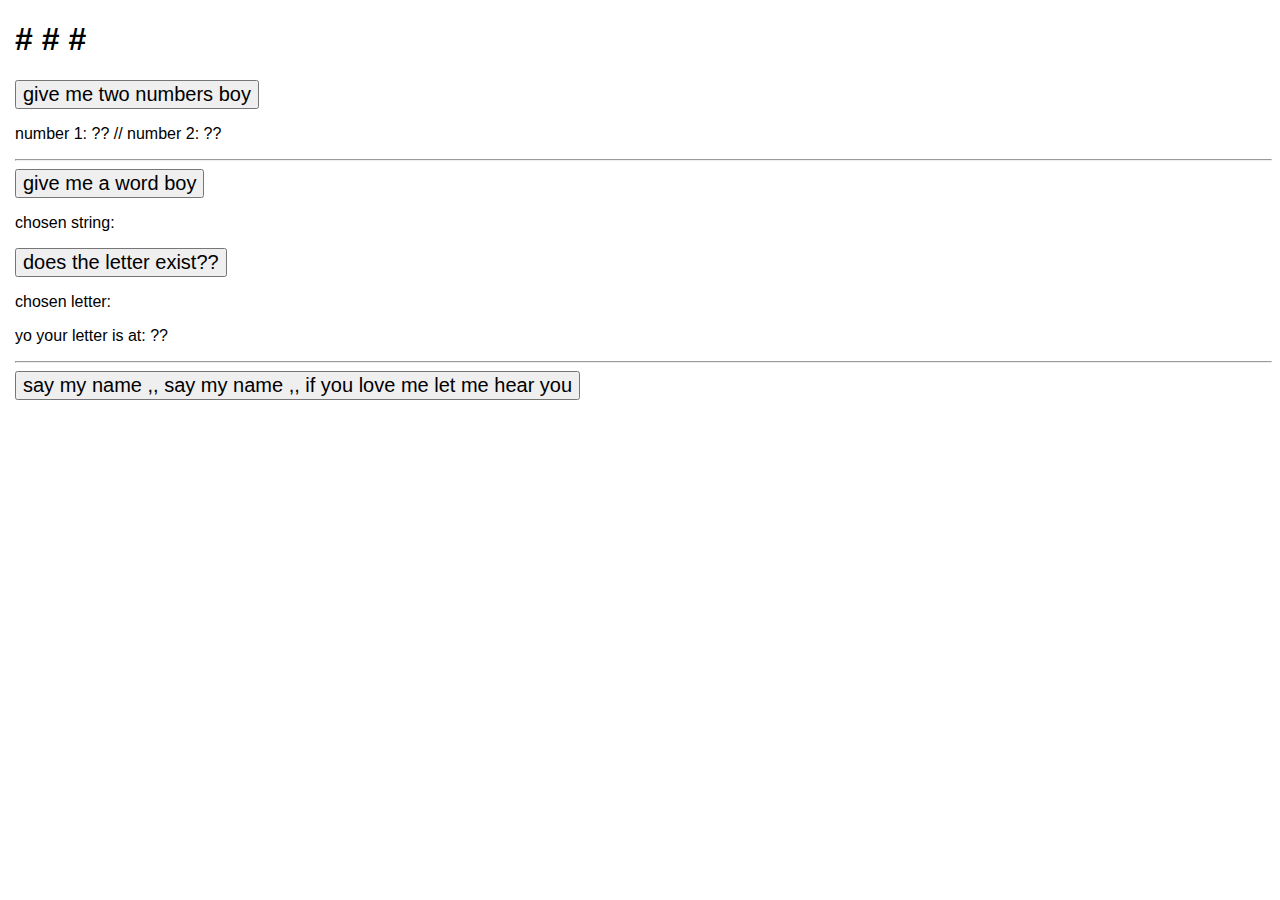
<file: 3rd FA3/index.html>
<!DOCTYPE html>
<html lang="en">
<head>
    <meta charset="UTF-8">
    <meta name="viewport" content="width=device-width, initial-scale=1.0">
    <title>mirage</title>

    <link rel="stylesheet" href="styles.css">
    <script src="script.js"></script>
</head>
<body>
    <h1>
        # # #
    </h1>

    <button onclick="getNum()">give me two numbers boy</button>
    <p id="numbers">number 1: ?? // number 2: ??</p>

    <p id="exponent"></p>
    <p id="round"></p>
    <p id="ceil"></p>
    <p id="floor"></p>

    <hr>

    <button onclick="getString()">give me a word boy</button>
    <p id="dispStr">chosen string: </p>

    <button onclick="checkLetter()">does the letter exist??</button>
    <p id="dispLetter">chosen letter: </p>

    <p id="index">yo your letter is at: ??</p>

    <hr>

    <button onclick="getName()">say my name ,, say my name ,, if you love me let me hear you</button>
    <p id="yourname"></p>
</body>
</html>
</file>
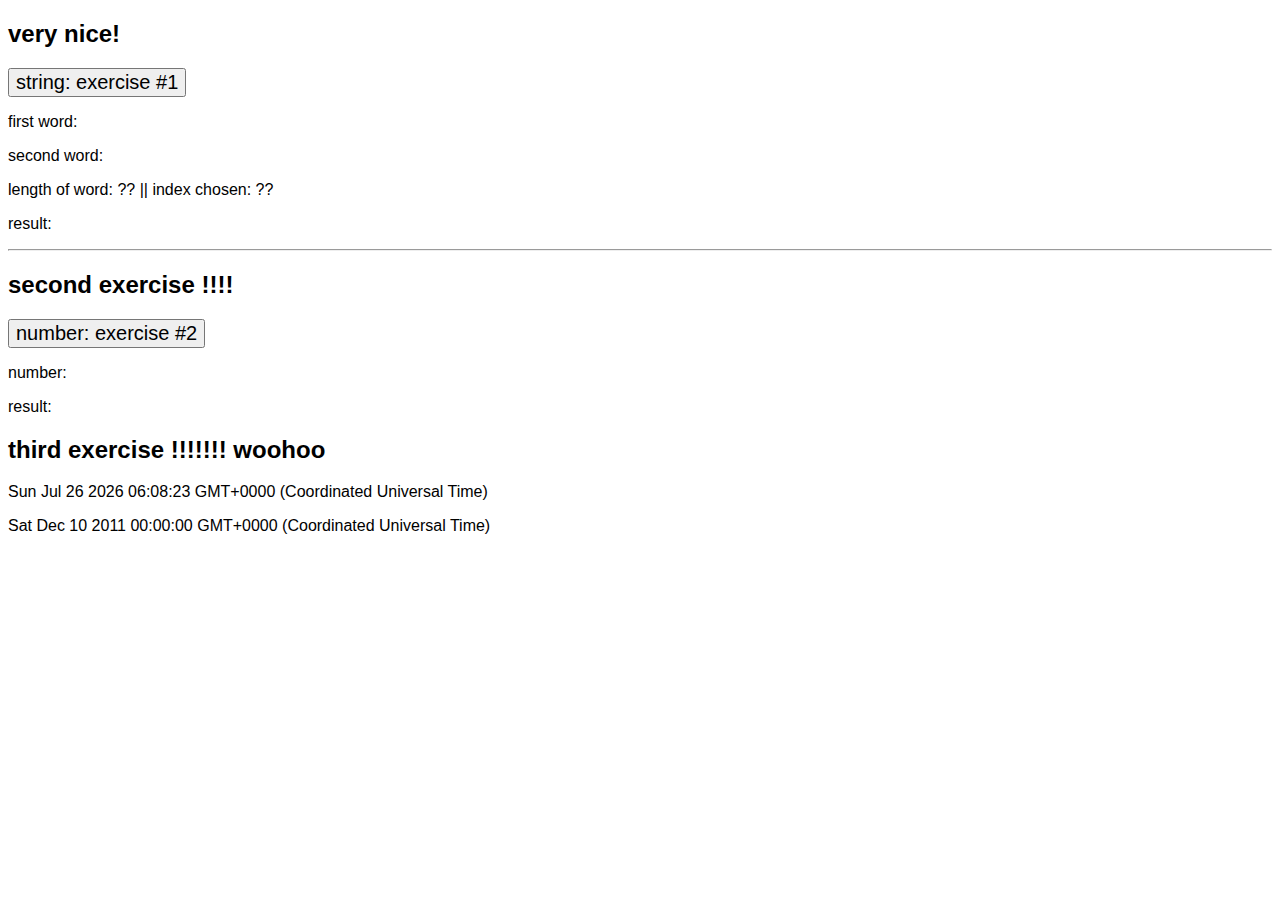
<file: ex1/index.html>
<!DOCTYPE html>
<html lang="en">
<head>
    <meta charset="UTF-8">
    <meta name="viewport" content="width=device-width, initial-scale=1.0">
    <title>durr emoji</title>

    <link rel="stylesheet" href="style.css">
    <script src="script.js"></script>
</head>
<body onload="exercise3()">
    <h2>very nice!</h2>

    <button onclick="exercise1()">string: exercise #1</button>
    <p id="firstword">first word: </p>
    <p id="secondword">second word: </p>
    <p id="wordlen">length of word: ?? || index chosen: ??</p>
    <p id="resultex1">result: </p>

    <hr>

    <h2>second exercise !!!!</h2>

    <button onclick="exercise2()">number: exercise #2</button>
    <p id="numbergiven">number: </p>
    <p id="resultex2">result: </p>

    <h2>third exercise !!!!!!! woohoo</h2>

    <p id="datetoday">date today: </p>
    <p id="birthday">birthday: </p>
</body>
</html>
</file>
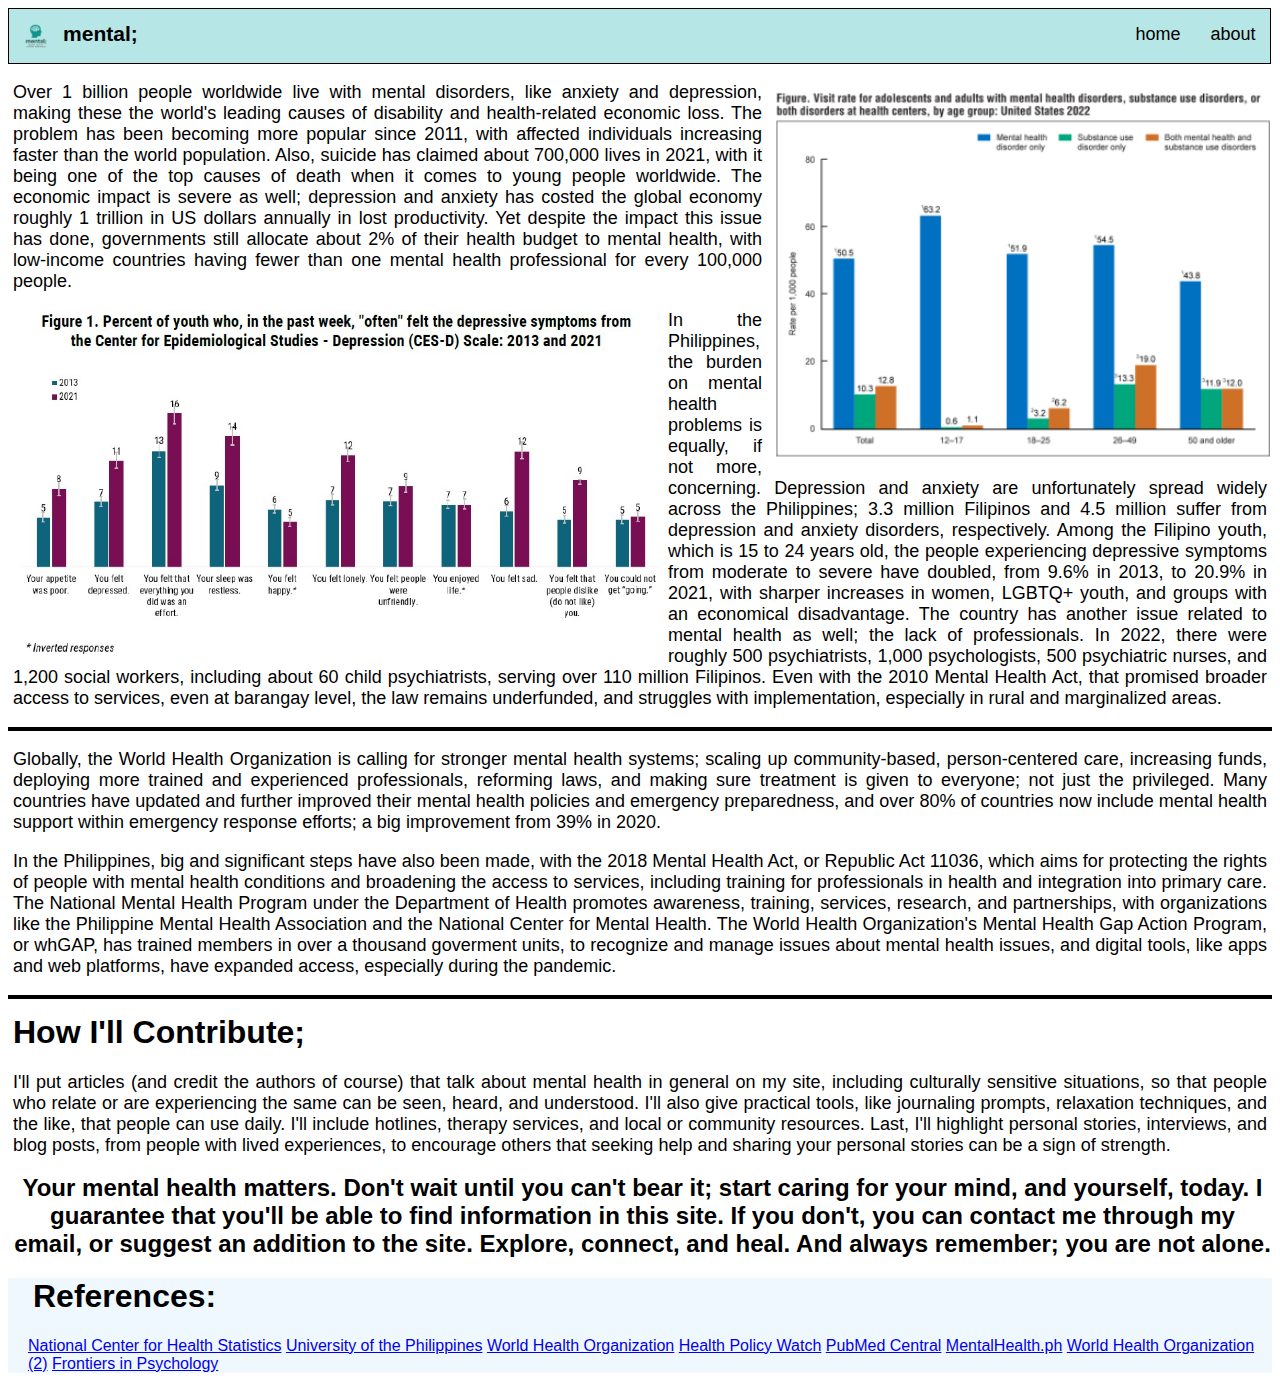
<file: final-proj/htdocs/index.html>
<!DOCTYPE html>
<html lang="en">

<head>
    <meta charset="UTF-8">
    <meta http-equiv="X-UA-Compatible" content="IE=edge">
    <meta name="viewport" content="width=device-width, initial-scale=1.0">

    <title>mental;</title>
    <link rel="stylesheet" href="style.css">
    <link rel="icon" type="image/x-icon" href="../media/logo.png">
</head>

<body>

    <div class="tab">
        <a href="about.html">about</a>
        <a href="index.html">home</a>

        <img class="logo" src="../media/logo.png" alt="logo">
        <h3 class="title">mental;</h3>
    </div>

    <div>
        <a href="https://www.cdc.gov/nchs/data/hestat/visit-rates-by-age/adolescents-adults.htm"><img
                src="../media/statistics_1.png" alt="table US"
                style="float: right; width: 500px; margin-left: 10px;"></a>

        <p>
            Over 1 billion people worldwide live with mental disorders, like anxiety and depression, making these the
            world's leading causes of disability and health-related economic loss.
            The problem has been becoming more popular since 2011, with affected individuals increasing faster than the
            world population.
            Also, suicide has claimed about 700,000 lives in 2021, with it being one of the top causes of death when it
            comes to young people worldwide.
            The economic impact is severe as well; depression and anxiety has costed the global economy roughly 1
            trillion in US dollars annually in lost productivity.
            Yet despite the impact this issue has done, governments still allocate about 2% of their health budget to
            mental health, with low-income countries having fewer than one mental health professional for every 100,000
            people.
        </p>

        <a href="https://www.uppi.upd.edu.ph/news/2022/pinoy-youth-in-worse-mental-health-shape-today"><img
                src="../media/statistics_2.png" alt="table US"
                style="float: left; width: 650px; margin-left: 10px;"></a>

        <p>
            In the Philippines, the burden on mental health problems is equally, if not more, concerning.
            Depression and anxiety are unfortunately spread widely across the Philippines; 3.3 million Filipinos and 4.5
            million suffer from depression and anxiety disorders, respectively.
            Among the Filipino youth, which is 15 to 24 years old, the people experiencing depressive symptoms from
            moderate to severe have doubled, from 9.6% in 2013, to 20.9% in 2021,
            with sharper increases in women, LGBTQ+ youth, and groups with an economical disadvantage.
            The country has another issue related to mental health as well; the lack of professionals. In 2022, there
            were roughly 500 psychiatrists, 1,000 psychologists, 500 psychiatric nurses, and
            1,200 social workers, including about 60 child psychiatrists, serving over 110 million Filipinos.
            Even with the 2010 Mental Health Act, that promised broader access to services, even at barangay level, the
            law remains underfunded, and struggles with implementation, especially in rural and marginalized areas.
        </p>
    </div>

    <hr>

    <div>
        <p>
            Globally, the World Health Organization is calling for stronger mental health systems; scaling up
            community-based, person-centered care, increasing funds, deploying more trained and experienced
            professionals,
            reforming laws, and making sure treatment is given to everyone; not just the privileged. Many countries have
            updated and further improved their mental health policies
            and emergency preparedness, and over 80% of countries now include mental health support within emergency
            response efforts; a big improvement from 39% in 2020.
        </p>

        <p>
            In the Philippines, big and significant steps have also been made, with the 2018 Mental Health Act, or
            Republic Act 11036, which aims for protecting the rights of people
            with mental health conditions and broadening the access to services, including training for professionals in
            health and integration into primary care.
            The National Mental Health Program under the Department of Health promotes awareness, training, services,
            research, and partnerships, with organizations like the
            Philippine Mental Health Association and the National Center for Mental Health. The World Health
            Organization's Mental Health Gap Action Program, or whGAP, has
            trained members in over a thousand goverment units, to recognize and manage issues about mental health
            issues, and digital tools, like apps and web platforms,
            have expanded access, especially during the pandemic.
        </p>
    </div>

    <hr>

    <h1>
        How I'll Contribute;
    </h1>
    <p>
        I'll put articles (and credit the authors of course) that talk about mental health in general on my
        site, including culturally sensitive situations, so that people who relate or are experiencing the same
        can be seen, heard, and understood.
        I'll also give practical tools, like journaling prompts, relaxation techniques, and the like, that
        people can use daily.
        I'll include hotlines, therapy services, and local or community resources. Last, I'll highlight personal
        stories, interviews, and blog posts, from people with lived experiences, to encourage others that
        seeking help and sharing your personal stories can be a sign of strength.
    </p>
    <h2 style="text-align:center; ">
        Your mental health matters. Don't wait until you can't bear it; start caring for your mind, and
        yourself, today. I guarantee that you'll be able to find information in this site. If you don't, you can
        contact me through my email, or suggest an addition to the site. Explore, connect, and heal. And always
        remember; you are not alone.
    </h2>

    <footer class="links">
        <ul>
            <li>
                <h1>References:</h1>
            </li>
            <li>
                <a href="https://www.cdc.gov/nchs/data/hestat/visit-rates-by-age/adolescents-adults.htm">National Center
                    for Health Statistics</a>
            </li>
            <li>
                <a href="https://www.uppi.upd.edu.ph/news/2022/pinoy-youth-in-worse-mental-health-shape-today">University
                    of the Philippines</a>
            </li>
            <li>
                <a
                    href="https://www.who.int/news/item/02-09-2025-over-a-billion-people-living-with-mental-health-conditions-services-require-urgent-scale-up">World
                    Health Organization</a>
            </li>
            <li>
                <a
                    href="https://healthpolicy-watch.news/whos-latest-data-reveals-a-billion-people-worldwide-are-living-with-mental-health-disorders/">Health
                    Policy Watch</a>
            </li>
            <li>
                <a href="https://pmc.ncbi.nlm.nih.gov/articles/PMC8088195/">PubMed Central</a>
            </li>
            <li>
                <a
                    href="https://mentalhealth.ph/from-stigma-to-solutions-exploring-mental-health-statistics-in-the-philippines/">MentalHealth.ph</a>
            </li>
            <li>
                <a
                    href="https://www.who.int/docs/default-source/wpro---documents/countries/philippines/reports/investment-case-report-mental-health-philippines-2021.pdf">World
                    Health Organization (2)</a>
            </li>
            <li>
                <a href="https://www.frontiersin.org/journals/psychology/articles/10.3389/fpsyg.2021.706483/full">Frontiers
                    in Psychology</a>
            </li>
        </ul>
    </footer>
</body>

</html>
</file>
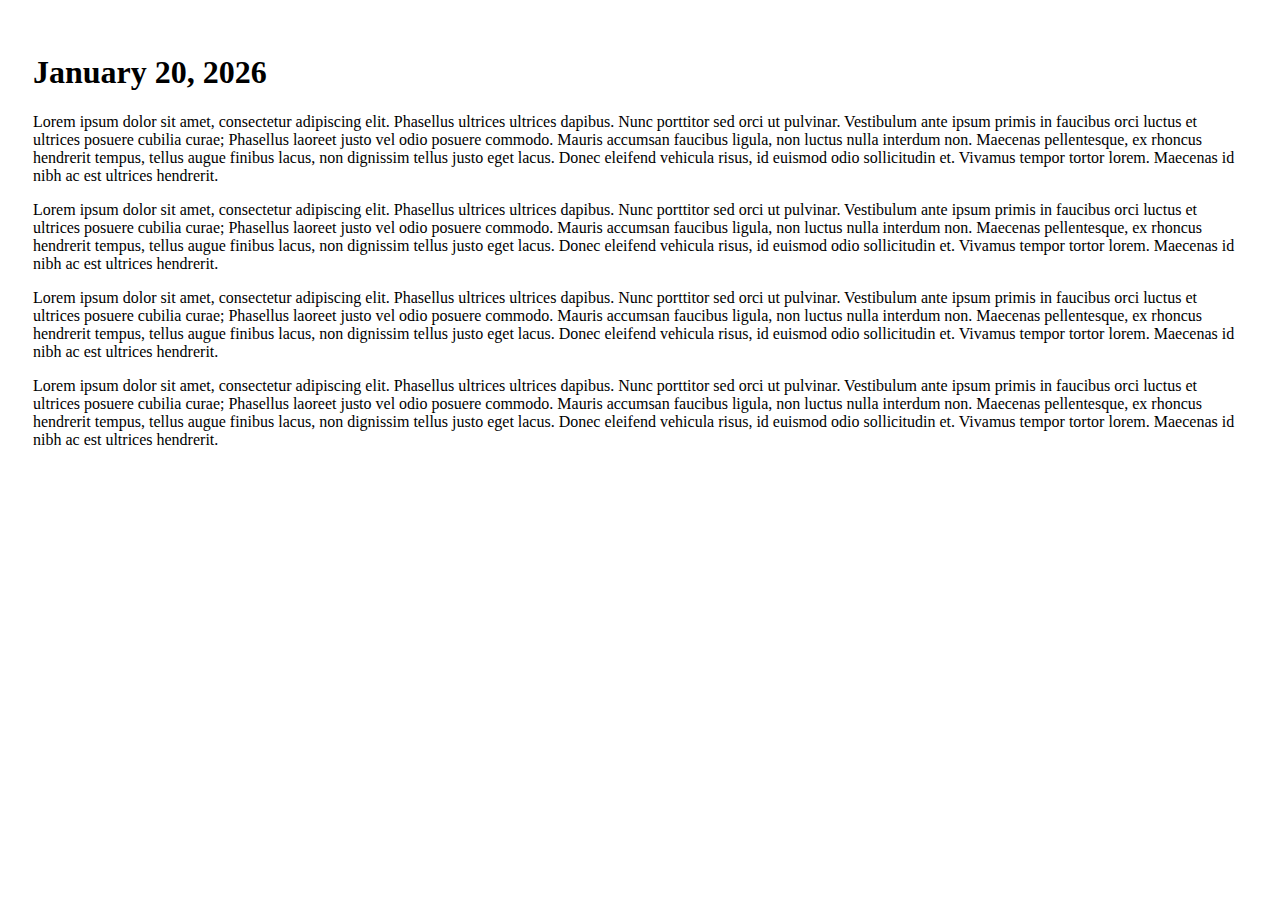
<file: onzi/jan20/index.html>
<!DOCTYPE html>
<html>
  <head>
    <title>Hello, world!</title>
    <link rel="stylesheet" href="styles.css" />
  </head>
  <body onload="alert('Welcome to my page!')">
    <header>
      <h1>January 20, 2026</h1>
    </header>
    
    <p id="first" onmouseover="(this.style.backgroundColor = 'pink') (document.getElementById('third').style.backgroundColor = 'pink')" onmouseout="(this.style.backgroundColor = 'white') (document.getElementById('third').style.backgroundColor = 'white')">Lorem ipsum dolor sit amet, consectetur adipiscing elit. Phasellus ultrices ultrices dapibus. Nunc porttitor sed orci ut pulvinar. Vestibulum ante ipsum primis in faucibus orci luctus et ultrices posuere cubilia curae; Phasellus laoreet justo vel odio posuere commodo. Mauris accumsan faucibus ligula, non luctus nulla interdum non. Maecenas pellentesque, ex rhoncus hendrerit tempus, tellus augue finibus lacus, non dignissim tellus justo eget lacus. Donec eleifend vehicula risus, id euismod odio sollicitudin et. Vivamus tempor tortor lorem. Maecenas id nibh ac est ultrices hendrerit.</p>
    <p id="second" ondblclick="alert('You double clicked the second paragraph!')"cl>Lorem ipsum dolor sit amet, consectetur adipiscing elit. Phasellus ultrices ultrices dapibus. Nunc porttitor sed orci ut pulvinar. Vestibulum ante ipsum primis in faucibus orci luctus et ultrices posuere cubilia curae; Phasellus laoreet justo vel odio posuere commodo. Mauris accumsan faucibus ligula, non luctus nulla interdum non. Maecenas pellentesque, ex rhoncus hendrerit tempus, tellus augue finibus lacus, non dignissim tellus justo eget lacus. Donec eleifend vehicula risus, id euismod odio sollicitudin et. Vivamus tempor tortor lorem. Maecenas id nibh ac est ultrices hendrerit.</p>
    <p id="third">Lorem ipsum dolor sit amet, consectetur adipiscing elit. Phasellus ultrices ultrices dapibus. Nunc porttitor sed orci ut pulvinar. Vestibulum ante ipsum primis in faucibus orci luctus et ultrices posuere cubilia curae; Phasellus laoreet justo vel odio posuere commodo. Mauris accumsan faucibus ligula, non luctus nulla interdum non. Maecenas pellentesque, ex rhoncus hendrerit tempus, tellus augue finibus lacus, non dignissim tellus justo eget lacus. Donec eleifend vehicula risus, id euismod odio sollicitudin et. Vivamus tempor tortor lorem. Maecenas id nibh ac est ultrices hendrerit.</p>
    <p id="fourth" onclick="(this.style.color = 'pink') : this.style.color = 'white' : this.style.color = 'pink'">Lorem ipsum dolor sit amet, consectetur adipiscing elit. Phasellus ultrices ultrices dapibus. Nunc porttitor sed orci ut pulvinar. Vestibulum ante ipsum primis in faucibus orci luctus et ultrices posuere cubilia curae; Phasellus laoreet justo vel odio posuere commodo. Mauris accumsan faucibus ligula, non luctus nulla interdum non. Maecenas pellentesque, ex rhoncus hendrerit tempus, tellus augue finibus lacus, non dignissim tellus justo eget lacus. Donec eleifend vehicula risus, id euismod odio sollicitudin et. Vivamus tempor tortor lorem. Maecenas id nibh ac est ultrices hendrerit.</p>
  </body>
</html>
</file>
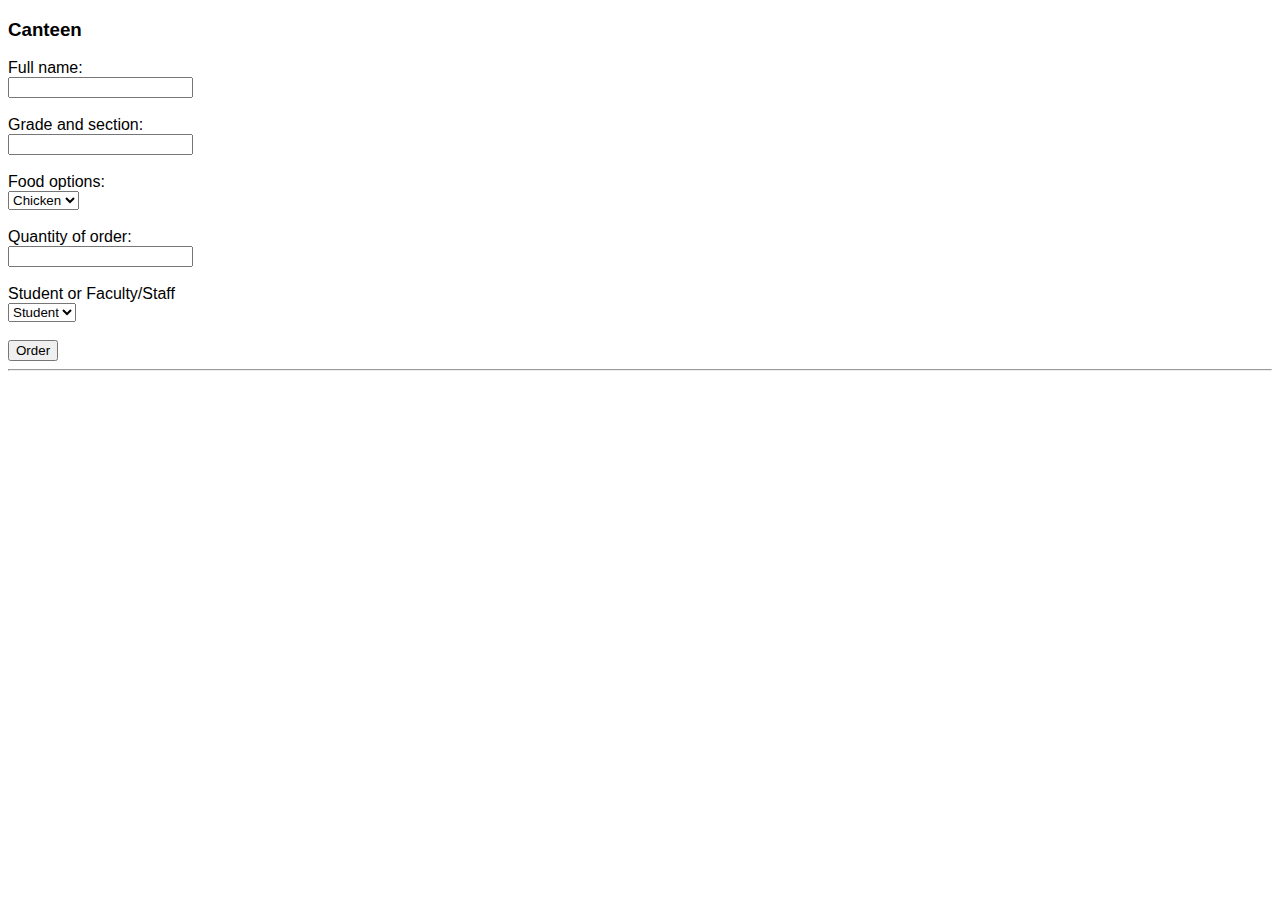
<file: fa2q4.html>
<!DOCTYPE html>
<html lang="en">
<head>
    <meta charset="UTF-8">
    <meta name="viewport" content="width=device-width, initial-scale=1.0">
    <title>Quarter 4 - FA 2</title>

    <style>
        body {
            font-family: Verdana, Geneva, Tahoma, sans-serif;
        }
    </style>

    <script>
        function calculateSubtotal(order, quantity) {
            switch (order) {
                case "Chicken":
                    return 75 * quantity;
                    break;
                case "Pork":
                    return 85 * quantity;
                    break;
                case "Beef":
                    return 105 * quantity;
                    break;
                default: 
                    return "Invalid order! Details: " + order + quantity;
                    break;
                
            }
        }

        function calculateTotal(total, customertype) {
            if (customertype == "Student") {
                return total * 0.8;
            } else if (customertype == "Staff") {
                return total;
            } else {
                return "Invalid total! Details: " + total + customertype;
            }
        }

        function printReceipt() {
            let fname = document.getElementById('fullname').value;
            let gs = document.getElementById('gradeandsect').value;
            let foodchoice = document.getElementById('foodmenu').value;
            let q = document.getElementById('quantity').value;
            let sfs = document.getElementById('studentorstaff').value;

            let r = document.getElementById('receipt');

            r.innerHTML = "Name: " + fname + "<br>Grade and Section: " + gs + "<br>Chosen meal: " + foodchoice + "<br>Quantity of meal: " + q + "<br>Student/Staff: " + sfs + "<br><br>Price: " + calculateSubtotal(foodchoice, q) + "<br>Total: " + calculateTotal(calculateSubtotal(foodchoice, q), sfs);
            
            return false;
        }
    </script>
</head>
<body>
    <h3>Canteen</h3>
    <form onsubmit="return printReceipt()">
        <label for="fullname">Full name: </label> <br>
        <input type="text" id="fullname" name="fullname"> <br><br>

        <label for="gradeandsect">Grade and section: </label> <br>
        <input type="text" name="gradeandsect" id="gradeandsect"> <br><br>

        <label for="foodmenu">Food options: </label> <br>
        <select name="foodmenu" id="foodmenu">
            <option value="Chicken">Chicken</option>
            <option value="Pork">Pork</option>
            <option value="Beef">Beef</option>
        </select> <br><br>

        <label for="quantity">Quantity of order: </label> <br>
        <input type="number" name="quantity" id="quantity"> <br><br>

        <label for="studentorstaff">Student or Faculty/Staff</label> <br>
        <select name="studentorstaff" id="studentorstaff">
            <option value="Student">Student</option>
            <option value="Staff">Staff</option>
        </select> <br><br>

        <input type="submit" value="Order">
    </form>

    <hr>
    <p id="receipt"></p>
</body>
</html>
</file>
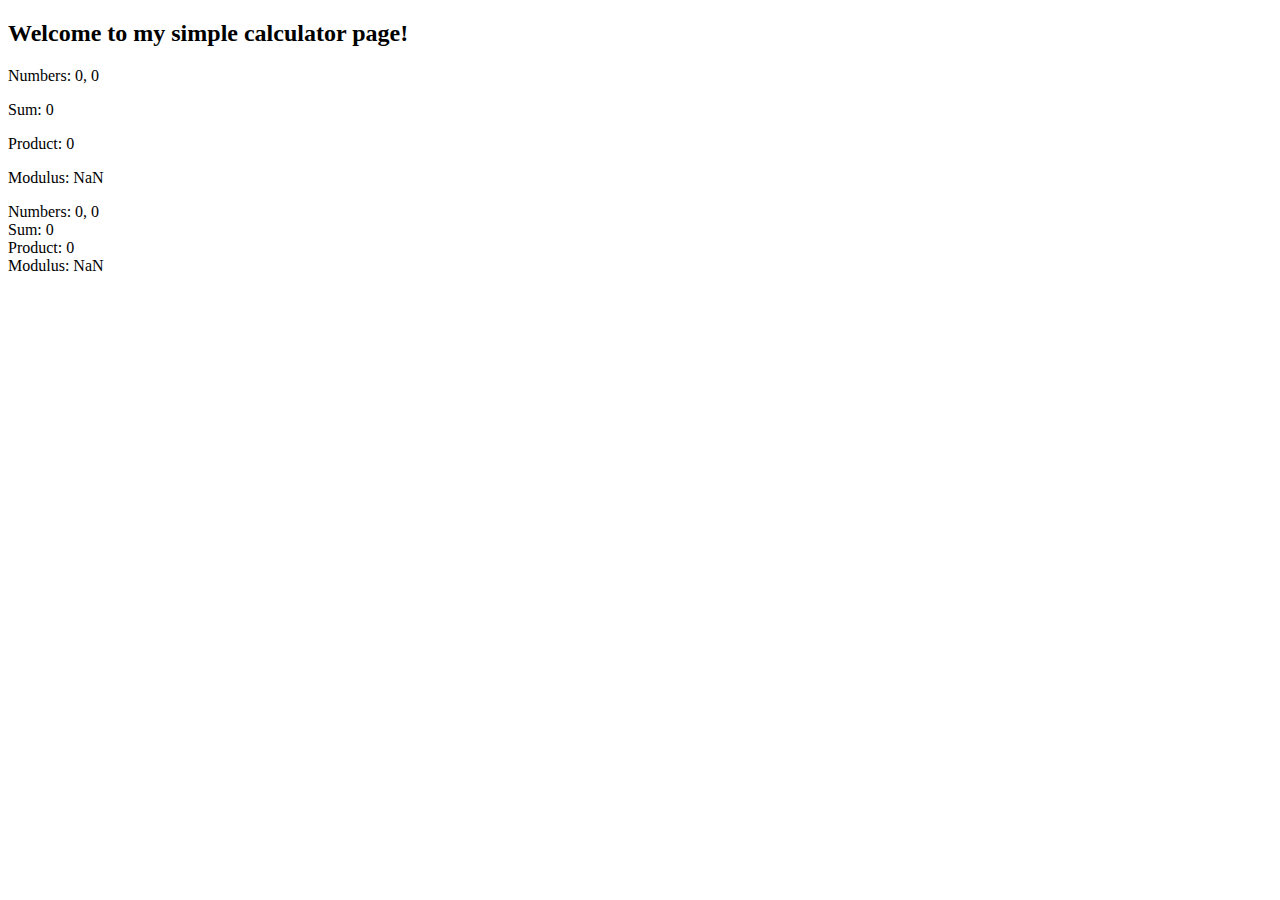
<file: c/calculator.html>
<!DOCTYPE html>
<html lang="en">

<head>
    <meta charset="UTF-8">
    <meta name="viewport" content="width=device-width, initial-scale=1.0">
    <title>Document</title>
</head>

<body>
    <h2>Welcome to my simple calculator page!</h2>
    <p id="numbers"></p>
    <p id="result"></p>
    <p id="resultprod"></p>
    <p id="resultmod"></p>
    <script>
        // Step 1: Get two numbers using prompt
        let num1 = Number(prompt("Enter the first number:"));
        let num2 = Number(prompt("Enter the second number:"));
        // Step 2: Perform operations
        let sum = num1 + num2;
        // Step 3: Display numbers and results using document.write()
        // Display the numbers
        document.write("Numbers: " + num1 + ", " + num2);
        document.write("<br>");
        // Display the sum
        document.write("Sum: " + (num1 + num2));
        document.write("<br>");
        // Display the product
        document.write("Product: " + (num1 * num2));
        document.write("<br>");
        // Display the modulus 
        document.write("Modulus: " + (num1 % num2));
        document.write("<br>");
        // Step 4: Display results using innerHTML
        // Display the numbers
        document.getElementById("numbers").innerHTML =
            "Numbers: " + num1 + ", " + num2;
        // Display the sum
        document.getElementById("result").innerHTML =
            "Sum: " + (num1 + num2);
        // Display the product
        document.getElementById("resultprod").innerHTML = 
            "Product: " + (num1 * num2);
        // Display the modulus
        document.getElementById("resultmod").innerHTML = 
            "Modulus: " + (num1 % num2);

    </script>
</body>

</html>
</file>
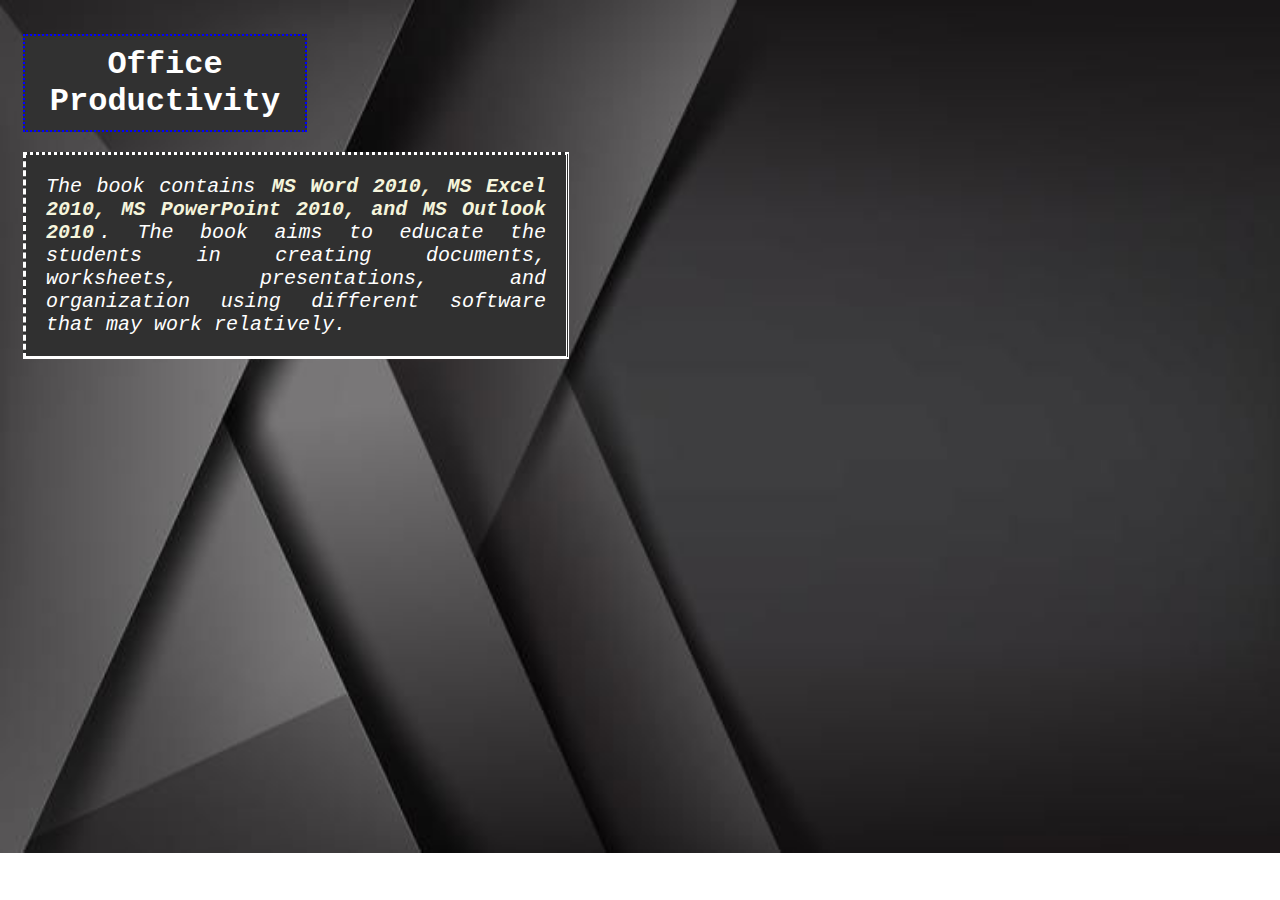
<file: fa 2/test.html>
<!DOCTYPE html>
<html lang="en">
<head>
    <meta charset="UTF-8">
    <meta name="viewport" content="width=device-width, initial-scale=1.0">
    <title>module 5.4</title>
    <link rel="stylesheet" href="style.css">
</head>
<body>
    <h1>Office Productivity</h1>

    <p> The book contains <span>MS Word 2010, MS Excel 2010, MS PowerPoint 2010, and MS Outlook 2010</span>. 
        The book aims to educate the students in creating documents, worksheets, presentations, and organization using 
        different software that may work relatively.</p>
</body>
</html>
</file>
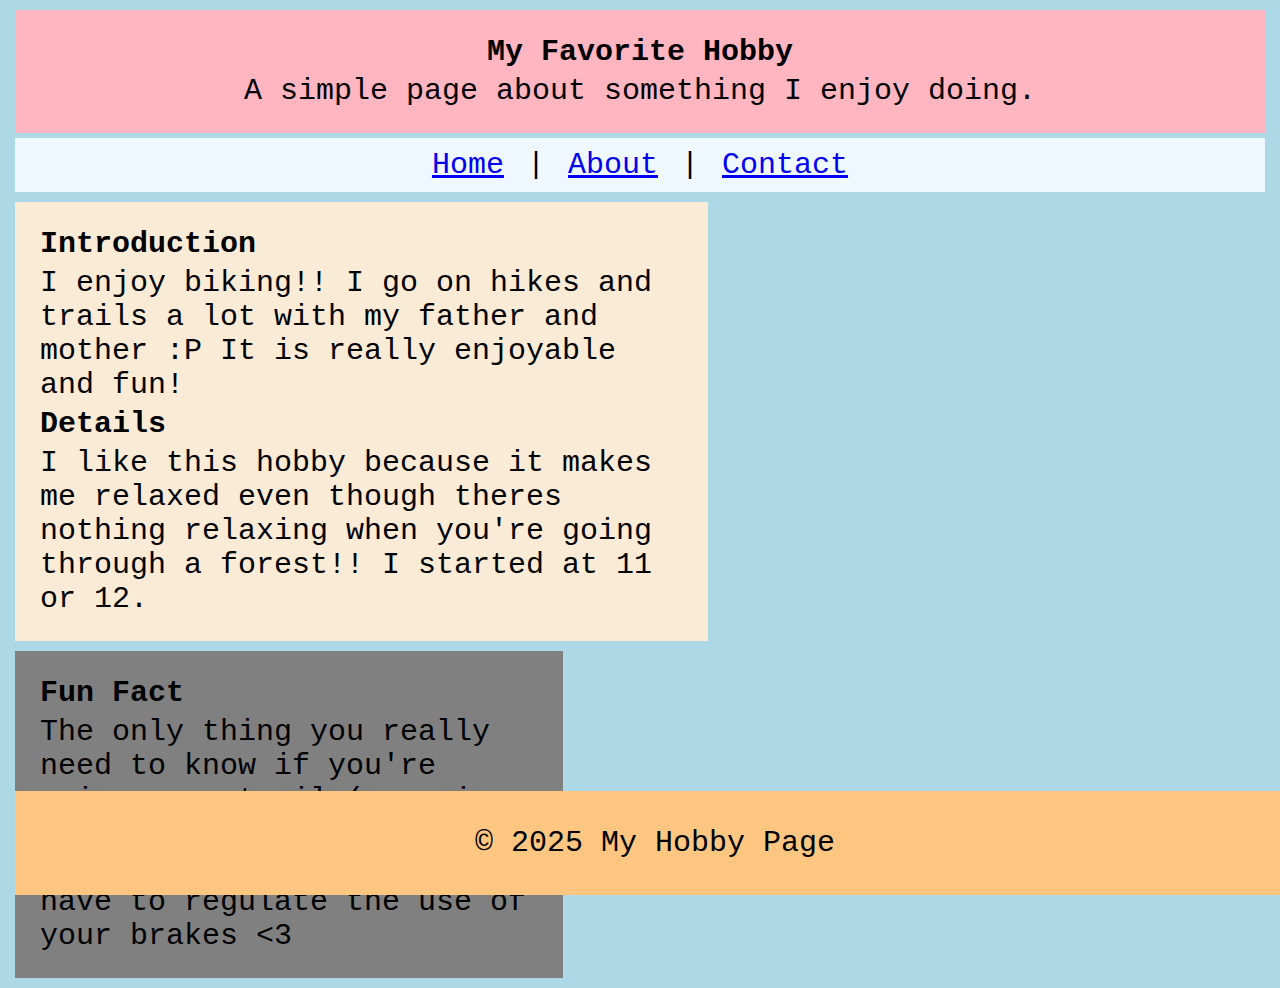
<file: semantic/semantic.html>
<!DOCTYPE html>
<html lang="en">
<head>
    <meta charset="UTF-8">
    <title>My Favorite Hobby</title>
    <link rel="stylesheet" href="styles.css">
</head>
<body>
    <!-- Replace these divs/placeholders with semantic tags -->
    <header>
        <h1>My Favorite Hobby</h1>
        <p>A simple page about something I enjoy doing.</p>
    </header>

    <nav>
        <a href="#">Home</a> | 
        <a href="#">About</a> | 
        <a href="#">Contact</a>
    </nav>

    <section>
        <h2>Introduction</h2>
        <p>I enjoy biking!! I go on hikes and trails a lot with my father and mother :P It is really enjoyable and fun!</p>

        <h2>Details</h2>
        <p>I like this hobby because it makes me relaxed even though theres nothing relaxing when you're going through a forest!! I started at 11 or 12.</p>
    </section>

    <aside>
        <h3>Fun Fact</h3>
        <p>The only thing you really need to know if you're going on a trail (assuming you already know how to ride a bike) is that you have to regulate the use of your brakes <3 </p>
    </aside>

    <footer>
        <p>&copy; 2025 My Hobby Page</p>
    </footer>
</body>

</html>
</file>
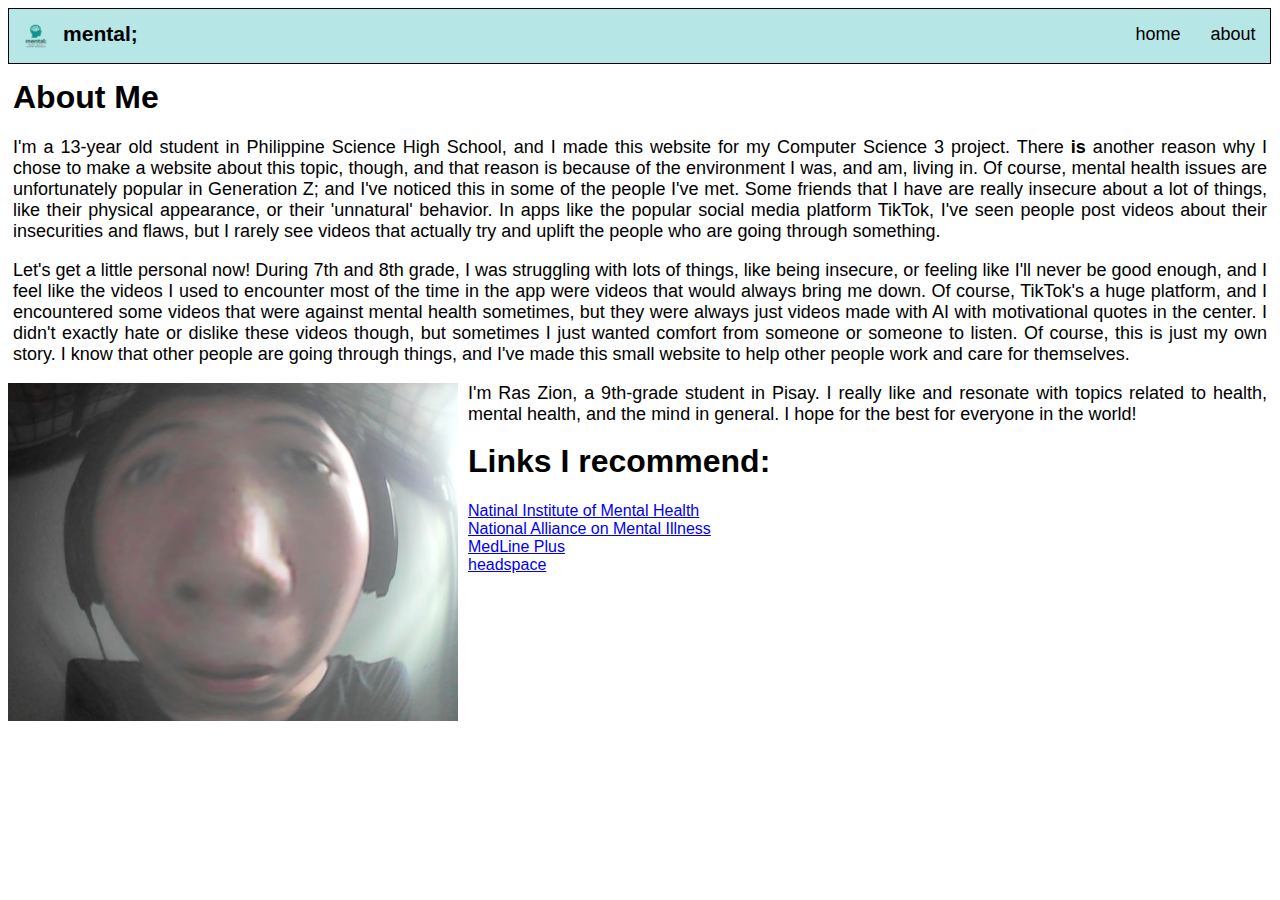
<file: final-proj/htdocs/about.html>
<!DOCTYPE html>
<html lang="en">

<head>
    <meta charset="UTF-8">
    <meta http-equiv="X-UA-Compatible" content="IE=edge">
    <meta name="viewport" content="width=device-width, initial-scale=1.0">

    <title>mental;</title>
    <link rel="stylesheet" href="style.css">
    <link rel="icon" type="image/x-icon" href="/media/logo.png">
</head>

<body>

    <div class="tab">
        <a href="about.html">about</a>
        <a href="index.html">home</a>

        <img class="logo" src="../media/logo.png" alt="logo">
        <h3 class="title">mental;</h3>
    </div>

    <h1>About Me</h1>
    <p>
        I'm a 13-year old student in Philippine Science High School, and I made this website for my Computer Science 3 project. There <b>is</b> another reason why I chose to 
        make a website about this topic, though, and that reason is because of the environment I was, and am, living in. Of course, mental health issues are unfortunately 
        popular in Generation Z; and I've noticed this in some of the people I've met. 
        Some friends that I have are really insecure about a lot of things, like their physical appearance, or their 'unnatural' behavior. In apps like the popular social media 
        platform TikTok, I've seen people post videos about their insecurities and flaws, but I rarely see videos that actually try and uplift the people who are going through something.
    </p>
    <p>
        Let's get a little personal now! During 7th and 8th grade, I was struggling with lots of things, like being insecure, or feeling like I'll never be good enough, 
        and I feel like the videos I used to encounter most of the time in the app were videos that would always bring me down. Of course, TikTok's a huge platform, 
        and I encountered some videos that were against mental health sometimes, but they were always just videos made with AI with motivational quotes in the center. 
        I didn't exactly hate or dislike these videos though, but sometimes I just wanted comfort from someone or someone to listen. Of course, this is just my own story. I know 
        that other people are going through things, and I've made this small website to help other people work and care for themselves. 
    </p>

    <img src="../media/me.jpg" alt="this is me :cool:" style="float: left; width: 450px; margin-right: 10px;">
    <p>
        I'm Ras Zion, a 9th-grade student in Pisay. I really like and resonate with topics related to health, mental health, and the mind in general. I hope for the best for everyone in the world!
    </p>

    <ul>
        <li>
            <h1>Links I recommend:</h1>
        </li>
        <li>
            <a href="https://www.nimh.nih.gov">Natinal Institute of Mental Health</a>
        </li>
        <li>
            <a href="https://www.nami.org">National Alliance on Mental Illness</a>
        </li>
        <li>
            <a href="https://medlineplus.gov">MedLine Plus</a>
        </li>
        <li>
            <a href="https://headspace.org.au">headspace</a>
        </li>
    </ul>
</body>

</html>
</file>
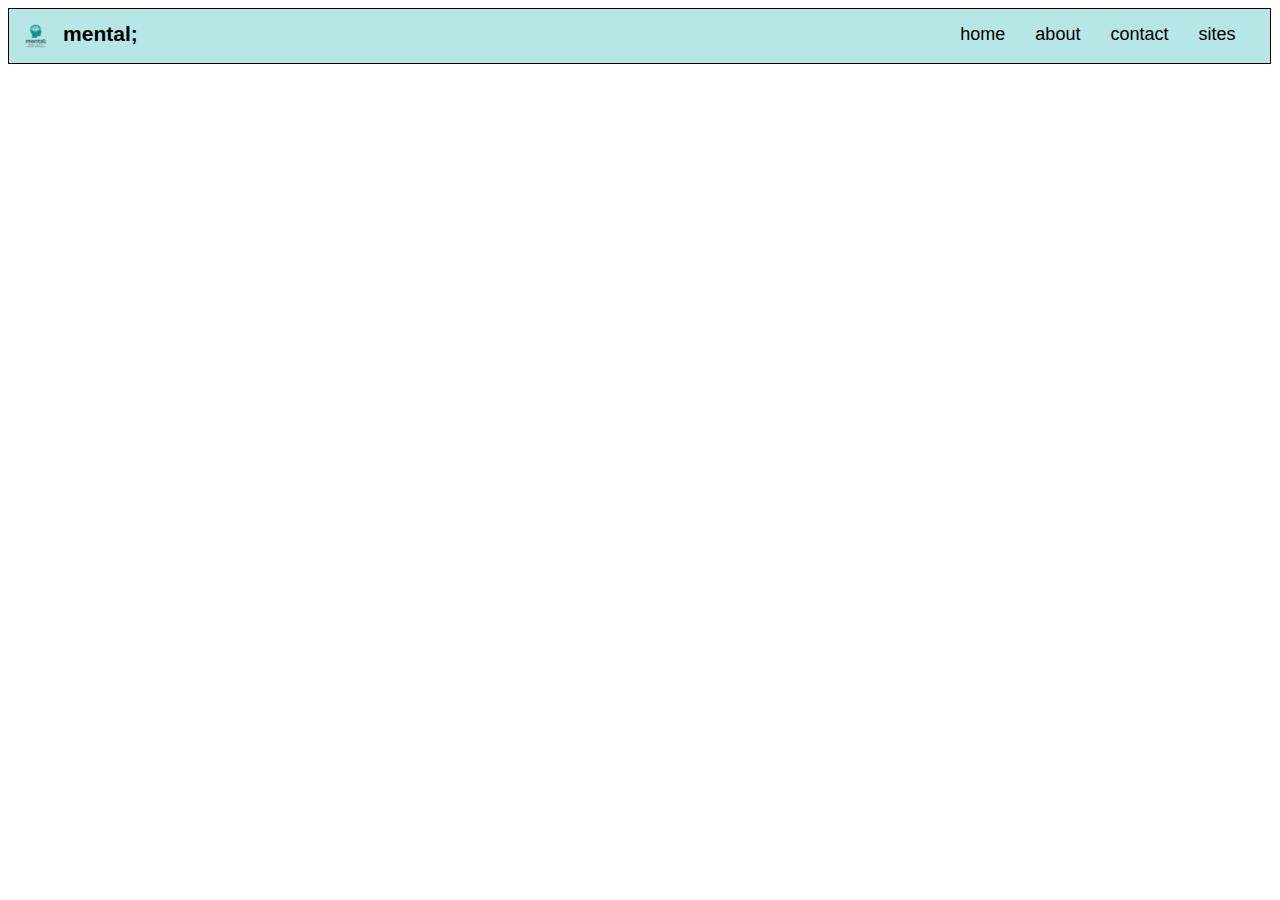
<file: final-proj/htdocs/contact.html>
<!DOCTYPE html>
<html lang="en">

<head>
    <meta charset="UTF-8">
    <meta http-equiv="X-UA-Compatible" content="IE=edge">
    <meta name="viewport" content="width=device-width, initial-scale=1.0">

    <title>mental;</title>
    <link rel="stylesheet" href="style.css">
    <link rel="icon" type="image/x-icon" href="/media/logo.png">
</head>

<body>

    <div class="tab">
        <a href="others.html" style="margin-right: 20px;">sites</a>
        <a href="contact.html">contact</a>
        <a href="about.html">about</a>
        <a href="index.html">home</a>

        <img class="logo" src="../media/logo.png" alt="logo">
        <h3 class="title">mental;</h3>
    </div>

</body>

</html>
</file>
<file: 3rd FA3/styles.css>
body {
    font-family: Verdana, Geneva, Tahoma, sans-serif;
    margin-left: 15px;
}

button {
    font-size: 20px;
}
</file>
<file: ex1/style.css>
body {
    font-family: Verdana, Geneva, Tahoma, sans-serif;
}

button {
    font-size: 20px;
}
</file>
<file: final-proj/htdocs/style.css>
body {
    font-family:'Segoe UI', Tahoma, Geneva, Verdana, sans-serif;
    color: #000;
}

/* navigation bar */

.tab {
    border: 1px solid black;
    background-color: rgb(183, 230, 230);
    overflow: hidden;
    font-size: large;

    width: 99.8%;
    top: 5px;
    align-items: center;
    position:sticky;
}

.tab a {
    float: right;
    border: none;
    outline: none;
    padding: 15px 15px;

    
}

.tab a:any-link {
    color: #000;
    text-decoration: none;
}

.tab a:hover {
    background-color: rgb(123, 220, 220);
}

/* headers */

.title {
    margin: 0;
    padding: 12.5px;
    text-align: left;
}

.logo {
    float: left;
    width: 30px;
    margin: 12px;
}

/* texts */

p {
    font-size: large;
    margin-left: 5px;
    text-align: justify;
    margin-right: 5px;
}

h1, h2 {
    margin-left: 5px;
    margin-top: 15px;
}

hr {
    border: 2px solid black;
}

ul {
    list-style-type: none;
    margin-left: -20px;
}

ul li p {
    text-align: left;
}

.links > ul > li {
    font: large;
    display: inline;
}

.links {
    background-color: aliceblue;
}

/* sign up stuff */

.error {
    color: rgba(255, 0, 0, 0.555);
}

#success {
    color: greenyellow;
}
</file>
<file: onzi/jan20/styles.css>
body{
  padding: 25px;
  font-family: Verdana;
  user-select: none;
}
</file>
<file: fa 2/style.css>
body {
    font-family: 'Courier New', Courier, monospace;

    color: white;
    padding: 5px 15px 15px 15px;

    background-image: url("bg.jfif");
    background-repeat: no-repeat;
    background-position:top;
    background-size:100%;
}

h1 {
    font-weight: bold;
    text-align: center; 

    background-color: #313131;
    width: 250px;
    margin-bottom: 20px;

    padding: 10px 15px 10px 15px;

    border: 2px dotted blue;
}

p {
    font-size: 20px;
    text-align: justify;
    font-style: italic;
    
    background-color: hsl(0, 0%, 19%);
    padding: 20px 20px 20px 20px;
    border: 3px black;
    width: 500px;

    border-top: dotted;
    border-bottom: solid;
    border-right: double;
    border-left: dashed;
}

span {
    font-weight: bold;
    font-style: italic;
    
    color:beige;

    margin-left: 2px;
    margin-right: 5px;

}
</file>
<file: semantic/styles.css>
* {
    font-family: 'Courier New', Courier, monospace;
    font-size: 30px;
    margin: 5px 5px 5px 5px;
}

body {
    background-color: lightblue;
}

header {
    text-align: center;
    background-color: lightpink;
    padding: 20px 0 20px 0;
}

nav {
    text-align: center;
    background-color: aliceblue;
    padding: 10px 0 10px 0;
}

section {
    background-color: antiquewhite;
    width: 55%;
    float: left;
    padding: 20px 0 20px 0;
}

section > * {
    padding-left: 20px;
    padding-right: 20px
}

aside {
    background-color: gray;
    width: 43.5%;
    float: left;
    padding: 20px 0 20px 0;
}

aside > * {
    padding-left: 20px;
    padding-right: 20px;
}

footer {
    background-color: rgb(255, 198, 129);
    position: fixed;
    bottom: 0;
    text-align: center;
    width: 100%;
    padding: 30px 0 30px 0;
}
</file>
